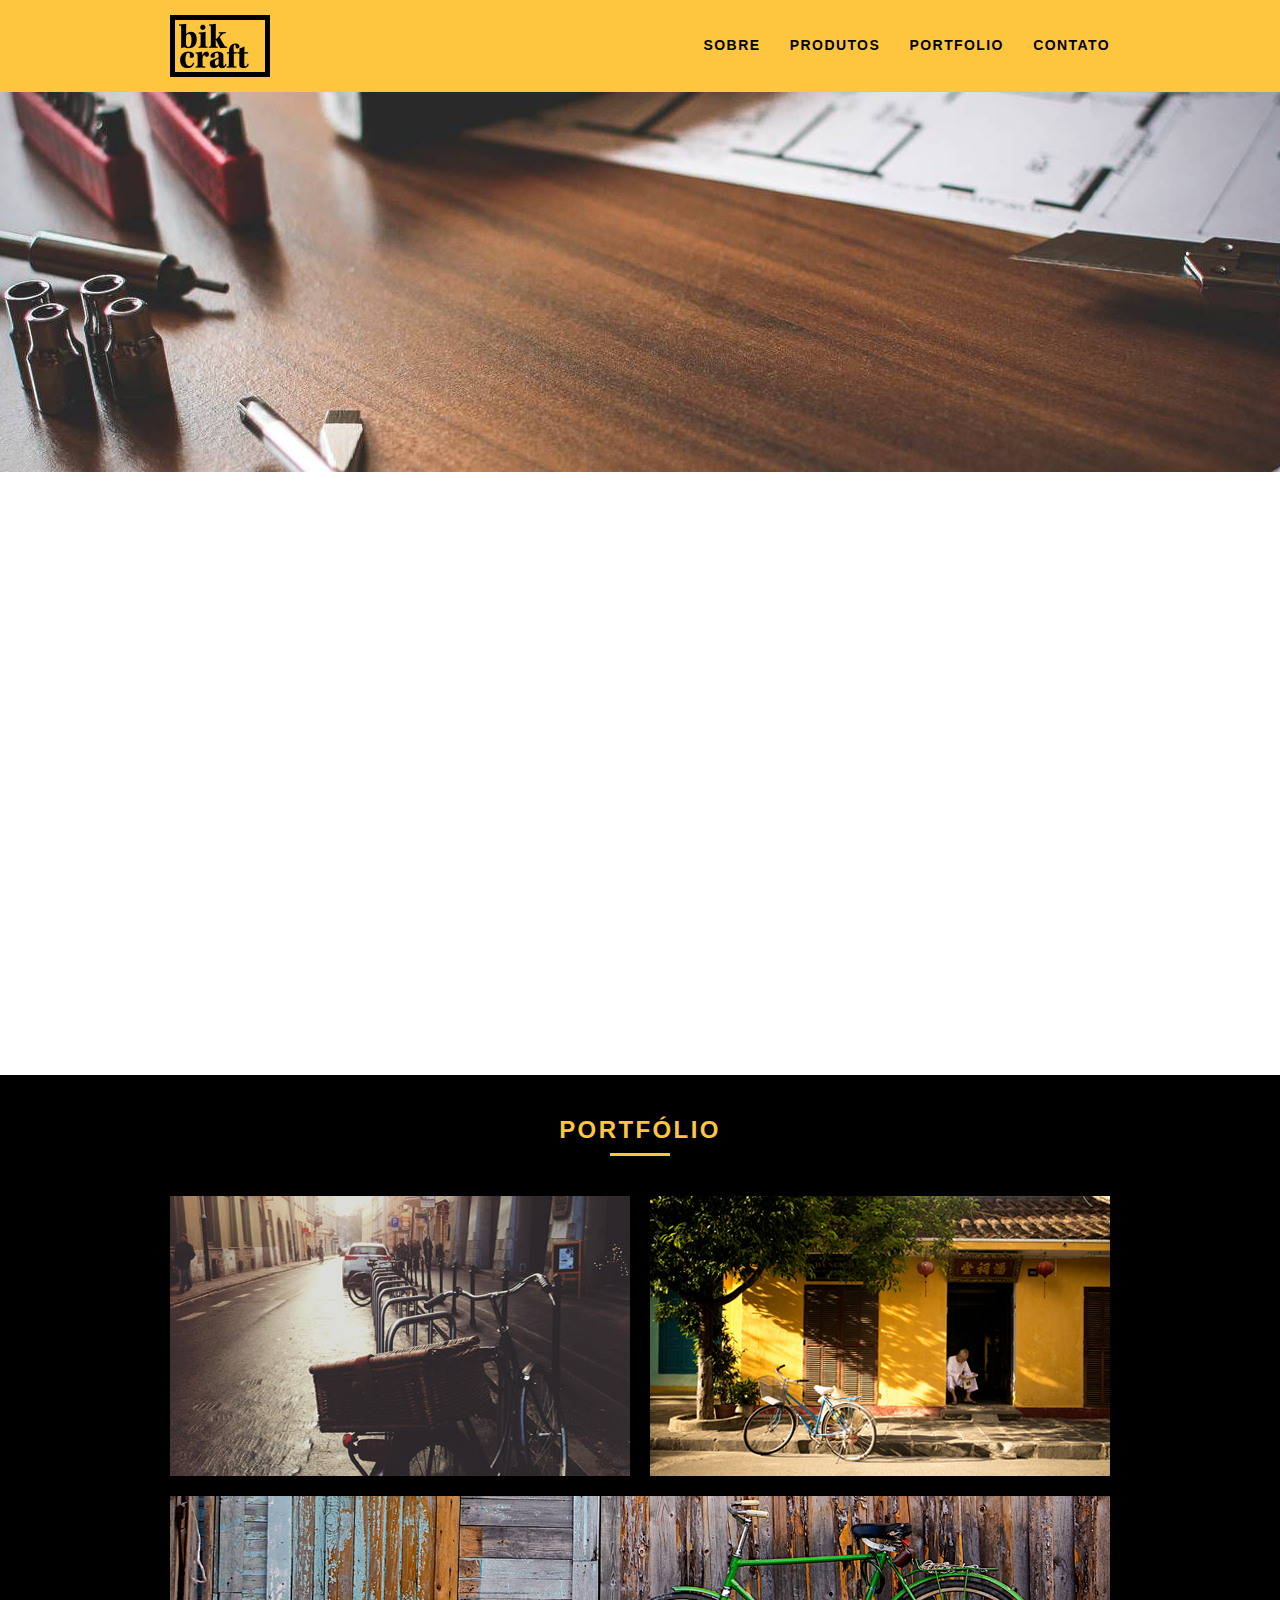
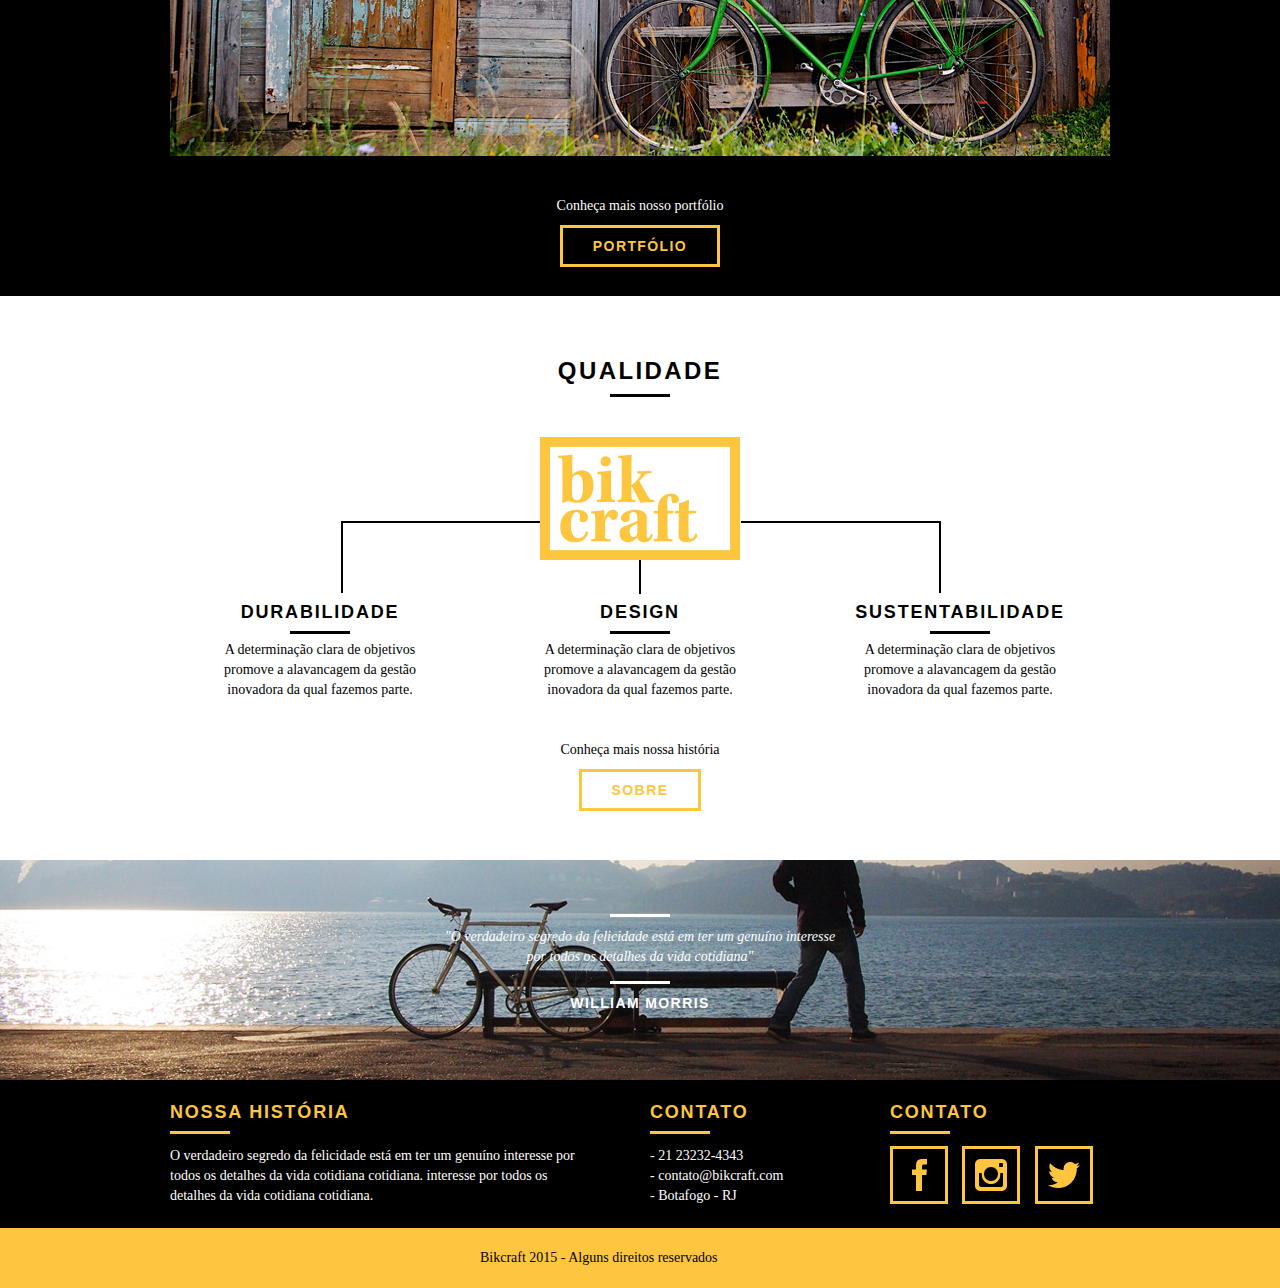
<file: index.html>
<!DOCTYPE html>
<html lang="pt-br">
	<head>
		<meta charset="utf-8">
		<title>Bikcraft - Bicicletas Personalizadas</title>

		<meta name="description" content="Compre a sua bicicleta personalizada na Bikcraft. Possuímos modelos Passeio, Retrô e Esporte.">

		<meta property="og:type" content="website">
		<meta property="og:title" content="Bikcraft - Bicicletas Personalizadas">
		<meta property="og:description" content="Compre a sua bicicleta personalizada na Bikcraft. Possuímos modelos Passeio, Retrô e Esporte.">
		<meta property="og:url" content="http://bikcraft.com/">
		<meta property="og:image" content="http://bikcraft.com/img/og-image.png">

		<meta name="viewport" content="width=device-width, initial-scale=1">

		<link rel="shortcut icon" href="favicon.ico">

		<link rel="stylesheet" href="css/style.css">
		<script src="js/libs/modernizr.custom.45655.js"></script>
	</head>

	<body>
		<header class="header">
			<div class="container">
				<a href="index.html" class="grid-4">
					<img src="img/bikcraft.png" alt="Bikcraft">
				</a>
				<nav class="grid-12 header_menu">
					<ul>
						<li><a href="sobre.html">Sobre</a></li>
						<li><a href="produtos.html">Produtos</a></li>
						<li><a href="portfolio.html">Portfolio</a></li>
						<li><a href="contato.html">Contato</a></li>
					</ul>
				</nav>
			</div>
		</header>

		<section class="introducao">
			<div class="container">
				<h1>Bicicletas feitas a mão</h1>
				<blockquote class="quote-externo">
					<p> "Não tenha nada em sua casa que você não considere útil ou acredita ser bonito" </p>
					<cite>WILLIAM MORRIS</cite>
				</blockquote>
				<a href="produtos.html" class="btn">Orçamento</a>
			</div>
			
		</section>

		<section class="produtos container animar">
			<h2 class="subtitulo">Produtos</h2>
			<ul class="produtos_lista">
				
				<li class="grid-1-3">
					<div class="produtos_icone">
						<img src="img/produtos/passeio.png" alt="Bikcraft Passeio">
					</div>

					<h3>Passeio</h3>
					<p>A determinação clara de objetivos promove a alavancagem da gestão.</p>
				</li>				

				<li class="grid-1-3">
					<div class="produtos_icone">
						<img src="img/produtos/esporte.png" alt="Bikcraft Esporte">
					</div>

					<h3>Esporte</h3>
					<p>A determinação clara de objetivos promove a alavancagem da gestão. </p>
				</li>				

				<li class="grid-1-3">
					<div class="produtos_icone">
						<img src="img/produtos/retro.png" alt="Bikcraft Retrô">
					</div>

					<h3>Retrô</h3>
					<p>A determinação clara de objetivos promove a alavancagem da gestão. </p>
				</li>

			</ul>

			<div class="call"> <!-- Call to action -->
				<p>Clique aqui e veja detalhes dos produtos</p>
				<a href="produtos.html" class="btn btn-preto">Produtos</a>
			</div>
		</section>
		<!-- Fecha Produtos -->

		<section class="portfolio">
			<div class="container">
				<h2 class="subtitulo"> Portfólio </h2>
				<div class="portfolio_lista">
					<div class="grid-8"><img src="img/portfolio/retro.jpg" alt="Bicicleta Retro"></div>
					<div class="grid-8"><img src="img/portfolio/passeio.jpg" alt="Bicicleta Passeio"></div>
					<div class="grid-16"><img src="img/portfolio/esporte.jpg" alt="Bicicleta esporte"></div>
				</div>
			</div>

			<div class="call">
				<p>Conheça mais nosso portfólio</p>
				<a href="portfolio.html" class="btn">Portfólio</a>
			</div>
		</section>

		<section class="qualidade container">
			<h2 class="subtitulo">Qualidade</h2>
			<img src="img/bikcraft-qualidade.png" alt="Bikcraft">
			<ul class="qualidade_lista">
				<li class="grid-1-3">
					<h3>Durabilidade</h3>
					<p>A determinação clara de objetivos promove a alavancagem da gestão inovadora da qual fazemos parte.</p>
				</li>				

				<li class="grid-1-3">
					<h3>Design</h3>
					<p>A determinação clara de objetivos promove a alavancagem da gestão inovadora da qual fazemos parte.</p>
				</li>				

				<li class="grid-1-3">
					<h3>Sustentabilidade</h3>
					<p>A determinação clara de objetivos promove a alavancagem da gestão inovadora da qual fazemos parte.</p>
				</li>
			</ul>

			<div class="call">
				<p>Conheça mais nossa história</p>
				<a href="sobre.html" class="btn btn-preto">Sobre</a>
			</div>

		</section>

		<div class="quebra">
			<blockquote class="quote-externo container">
				<p> "O verdadeiro segredo da felicidade está em ter um genuíno interesse por todos os detalhes da vida cotidiana" </p>
				<cite>WILLIAM MORRIS</cite>
			</blockquote>
		</div>

		<footer>
			<div class="footer"> <!-- Usado para o fundo preto -->
				<div class="container"> <!-- É para segurar os blocos do grid. -->

					<div class="grid-8 footer_historia">
						<h3>Nossa história</h3>
						<p>O verdadeiro segredo da felicidade está em ter um genuíno interesse por todos os detalhes da vida cotidiana cotidiana. interesse por todos os detalhes da vida cotidiana cotidiana.</p>
					</div>

					<div class="grid-4 footer_contato">
						<h3>Contato</h3>
						<ul>
							<li>- 21 23232-4343</li>
							<li>- contato@bikcraft.com</li>
							<li>- Botafogo - RJ</li>
						</ul>
					</div>

					<div class="grid-4 footer_redes">
						<h3>Contato</h3>
						<ul>
							<li><a href="http://www.facebook.com"><img src="img/redes-sociais/facebook.png" alt="Facebook"></a></li>
							<li><a href="http://www.instagram.com"><img src="img/redes-sociais/instagram.png" alt="Facebook"></a></li>
							<li><a href="http://www.twitter.com"><img src="img/redes-sociais/twitter.png" alt="Facebook"></a></li>
						</ul>
					</div>
				</div>
			</div>

			<div class="copy">
				<div class="container"> <!-- Usar o grid-16 pois a estrutura do footer possui 940 px no total, mais 10px na esquerda e 10px na direita. É necessário para que o p não fique grudado no container. *** -->
				<p class="grid-16"> Bikcraft 2015 - Alguns direitos reservados</p>
				</div>
			</div>
		</footer>

		<!-- JavaScript -->
		<script src="js/libs/jquery-1.11.2.min.js"></script>
		<script src="js/plugins.js"></script>
		<script src="js/main.js"></script>
		<!-- JavaScript -->

	</body>
</html>
</file>
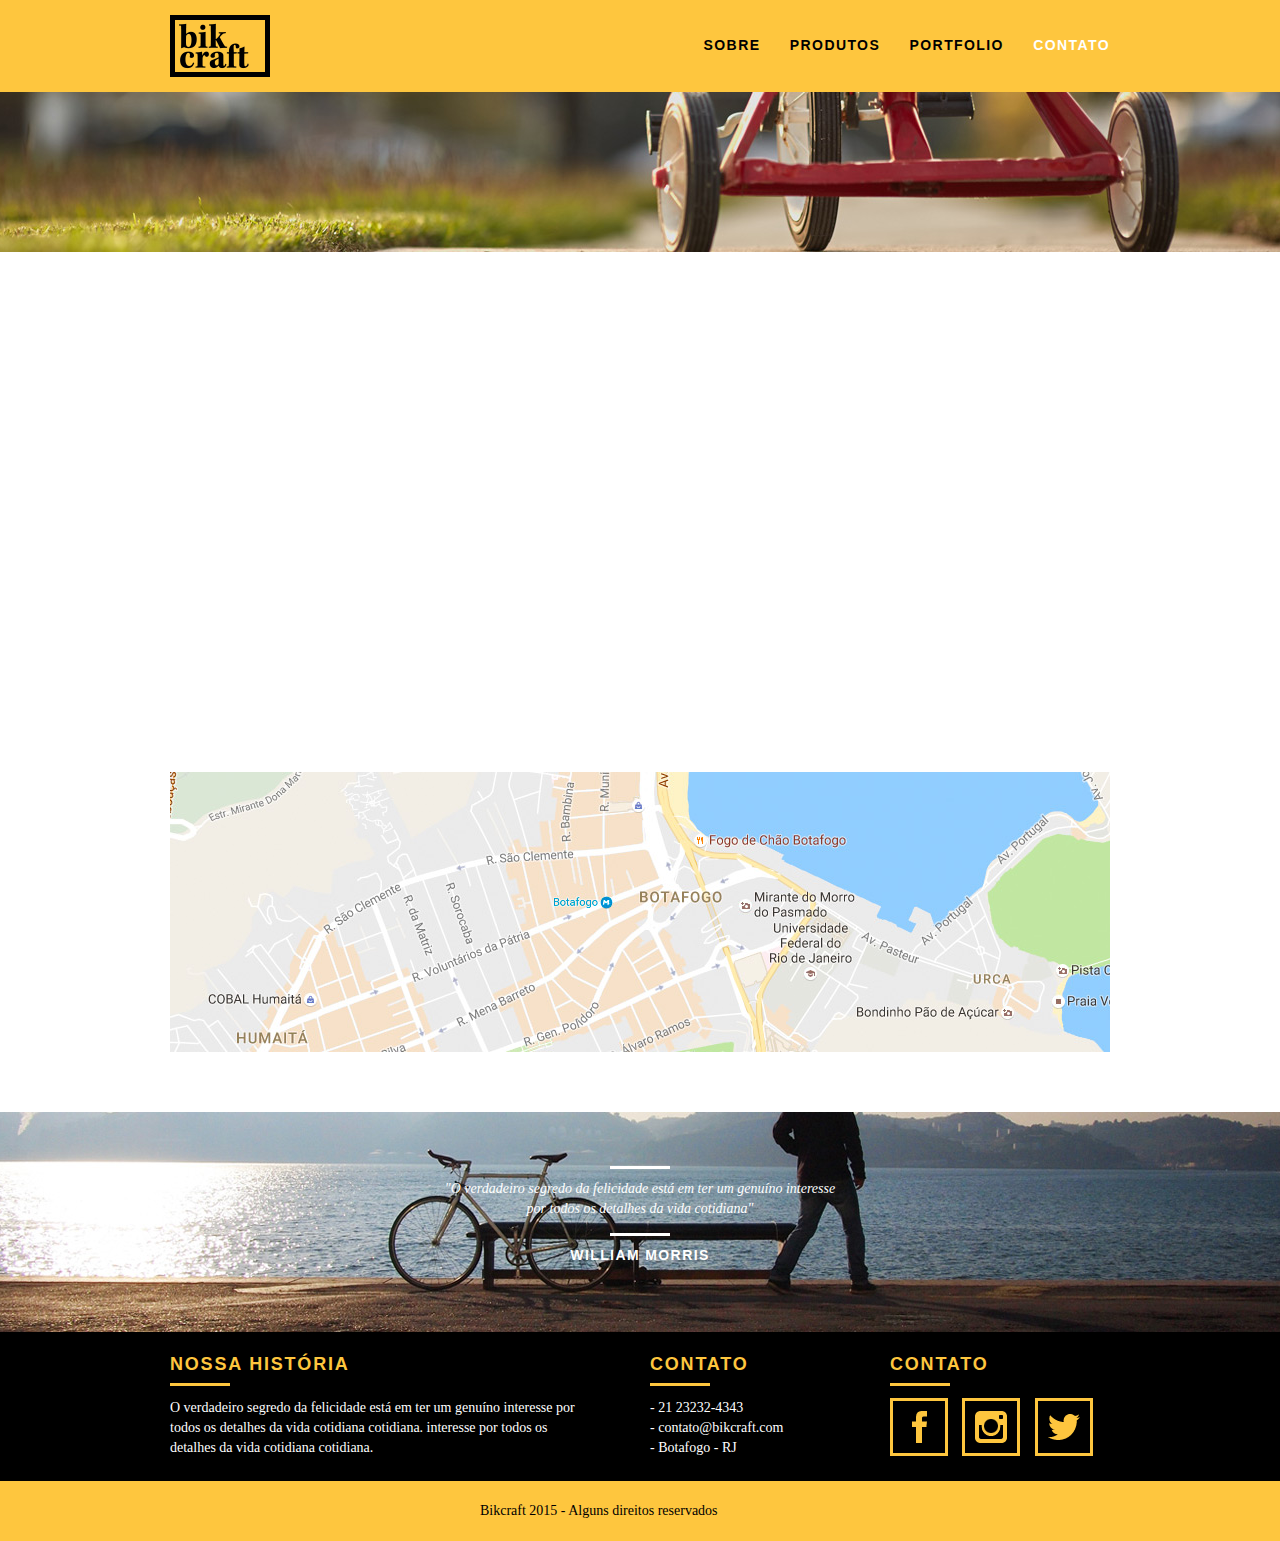
<file: contato.html>
<!DOCTYPE html>
<html lang="pt-br">
	<head>
		<meta charset="utf-8">
		<title> Bikcraft - Fale Conosco </title>

		<meta name="description" content="Compre a sua bicicleta personalizada na Bikcraft. Possuímos modelos Passeio, Retrô e Esporte.">

		<meta property="og:type" content="website">
		<meta property="og:title" content="Bikcraft - Fale Conosco">
		<meta property="og:description" content="Compre a sua bicicleta personalizada na Bikcraft. Possuímos modelos Passeio, Retrô e Esporte.">
		<meta property="og:url" content="http://bikcraft.com/contato.html">
		<meta property="og:image" content="http://bikcraft.com/img/og-image.png">

		<meta name="viewport" content="width=device-width, initial-scale=1">

		<link rel="shortcut icon" href="favicon.ico">	
		<link rel="stylesheet" href="css/style.css">

		<script src="js/libs/modernizr.custom.45655.js"></script>
	</head>

	<body>

		<header class="header">
			<div class="container">
				<a href="index.html" class="grid-4">
					<img src="img/bikcraft.png" alt="Bikcraft">
				</a>
				<nav class="grid-12 header_menu">
					<ul>
						<li><a href="sobre.html">Sobre</a></li>
						<li><a href="produtos.html">Produtos</a></li>
						<li><a href="portfolio.html">Portfolio</a></li>
						<li><a href="contato.html" class="menu_ativo">Contato</a></li>
					</ul>
				</nav>
			</div>
		</header>

		<section class="introducao-interna interna_contato">
			<div class="container">
				<h1>Contato</h1>
				<p>Tire suas dúvidas conosco</p>
			</div>
		</section>

		<section class="contato container animar-interno">
			<form action="enviar.php" method="post" name="form" class="formphp contato_form grid-8">
				<label for="nome">Nome</label>
				<input id="nome" name="nome" type="text">
				<label for="email">E-mail</label>
				<input id="email" name="email" type="text">
				<label for="telefone">Telefone</label>
				<input id="telefone" name="telefone" type="text">

				<label class="nao-aparece">Se você não é um robô, deixe em branco.</label>
				<input type="text" class="nao-aparece" name="leaveblank">
				<label class="nao-aparece">Se você não é um robô, não mude este campo.</label>
				<input type="text" class="nao-aparece" name="dontchange" value="http://" >

				<label for="mensagem">Mensagem</label>
				<textarea name="mensagem" id="mensagem"></textarea>

				<button id="enviar" name="enviar" type="submit" class="btn btn-preto">Enviar</button>
			</form>

			<div class="contato_dados grid-8">
				<h3>Dados</h3>
				<span>+55 21 93223 3232</span>
				<span>orcamento@bikcraft.com</span>
				<span>Rua Ali Perto - Rio de Janeiro, RJ</span>
				<span>Rio de Janeiro - RJ - Brasil</span>
				<h3>Redes Sociais</h3>
					<ul>
						<li><a href="http://www.facebook.com"><img src="img/redes-sociais/facebook.png" alt="Facebook"></a></li>
						<li><a href="http://www.instagram.com"><img src="img/redes-sociais/instagram.png" alt="Facebook"></a></li>
						<li><a href="http://www.twitter.com"><img src="img/redes-sociais/twitter.png" alt="Facebook"></a></li>
					</ul>
			</div>
		</section>

		<section class="container contato_mapa">
			<a href="http://google.com" target="_blank" class="grid-16"><img src="img/endereco-bikcraft.jpg" alt="Endereço da Bikcraft"></a>
		</section>

		<div class="quebra">
			<blockquote class="quote-externo container">
				<p> "O verdadeiro segredo da felicidade está em ter um genuíno interesse por todos os detalhes da vida cotidiana" </p>
				<cite>WILLIAM MORRIS</cite>
			</blockquote>
		</div>

		<footer>
			<div class="footer"> <!-- Usado para o fundo preto -->
				<div class="container"> <!-- É para segurar os blocos do grid. -->

					<div class="grid-8 footer_historia">
						<h3>Nossa história</h3>
						<p>O verdadeiro segredo da felicidade está em ter um genuíno interesse por todos os detalhes da vida cotidiana cotidiana. interesse por todos os detalhes da vida cotidiana cotidiana.</p>
					</div>

					<div class="grid-4 footer_contato">
						<h3>Contato</h3>
						<ul>
							<li>- 21 23232-4343</li>
							<li>- contato@bikcraft.com</li>
							<li>- Botafogo - RJ</li>
						</ul>
					</div>

					<div class="grid-4 footer_redes">
						<h3>Contato</h3>
						<ul>
							<li><a href="www.facebook.com"><img src="img/redes-sociais/facebook.png" alt="Facebook"></a></li>
							<li><a href="www.instagram.com"><img src="img/redes-sociais/instagram.png" alt="Instagram"></a></li>
							<li><a href="www.twitter.com"><img src="img/redes-sociais/twitter.png" alt="Twitter"></a></li>
						</ul>
					</div>
				</div>
			</div>

			<div class="copy">
				<div class="container"> <!-- Usar o grid-16 pois a estrutura do footer possui 940 px no total, mais 10px na esquerda e 10px na direita. É necessário para que o p não fique grudado no container. *** -->
				<p class="grid-16"> Bikcraft 2015 - Alguns direitos reservados</p>
				</div>
			</div>
		</footer>

		<!-- JavaScript -->
		<script src="js/libs/jquery-1.11.2.min.js"></script>
		<script src="js/plugins.js"></script>
		<script src="js/main.js"></script>
		<!-- JavaScript -->
		
	</body>
</html>
</file>
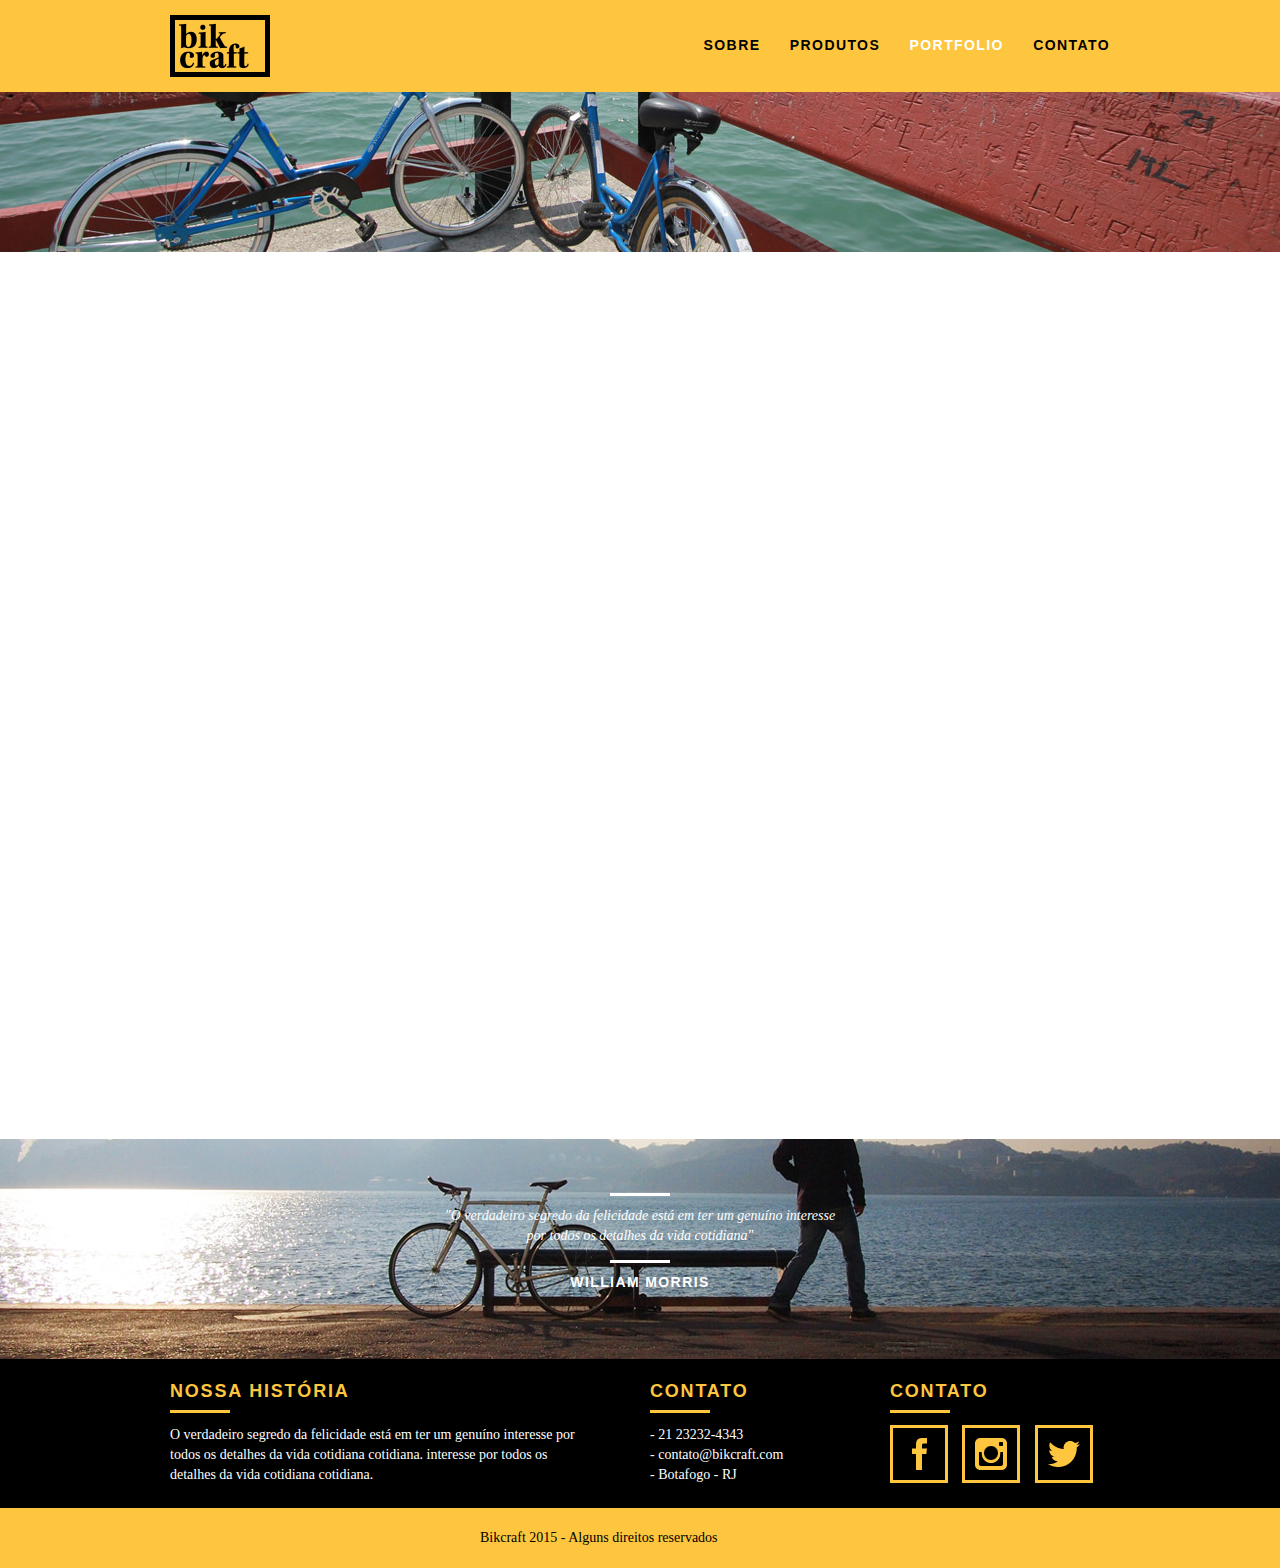
<file: portfolio.html>
<!DOCTYPE html>
<html lang="pt-br">
	<head>
		<meta charset="utf-8">
		<title> Bikcraft - Portfólio </title>

		<meta name="description" content="Compre a sua bicicleta personalizada na Bikcraft. Possuímos modelos Passeio, Retrô e Esporte.">

		<meta property="og:type" content="website">
		<meta property="og:title" content="Bikcraft - Portfólio">
		<meta property="og:description" content="Compre a sua bicicleta personalizada na Bikcraft. Possuímos modelos Passeio, Retrô e Esporte.">
		<meta property="og:url" content="http://bikcraft.com/portfolio.html">
		<meta property="og:image" content="http://bikcraft.com/img/og-image.png">

		<meta name="viweport" content="width=device-width, initial-scale=1">

		<link rel="shortcut icon" href="favicon.ico">
		<link rel="stylesheet" href="css/style.css">

		<script src="js/libs/modernizr.custom.45655.js"></script>
	</head>

	<body>

		<header class="header">
			<div class="container">
				<a href="index.html" class="grid-4">
					<img src="img/bikcraft.png" alt="Bikcraft">
				</a>
				<nav class="grid-12 header_menu">
					<ul>
						<li><a href="sobre.html">Sobre</a></li>
						<li><a href="produtos.html">Produtos</a></li>
						<li><a href="portfolio.html" class="menu_ativo">Portfolio</a></li>
						<li><a href="contato.html">Contato</a></li>
					</ul>
				</nav>
			</div>
		</header>

		<section class="introducao-interna interna_portfolio">
			<div class="container">
				<h1>Portfólio</h1>
				<p>Conheça os projetos que amamos desenvolver</p>
			</div>
		</section>

		<section class="container animar-interno">
			<ul class="rslides">
				<li>
					<blockquote class="quote_clientes">
						<p>“As experiências ferradas demonstram que a construção das estruturas é uma desgraça à capacidade de equalização das condições financeiras e administrativas exigidas.”</p>
						<cite>Barbara Moss</cite>
					</blockquote>
				</li>

				<li>
					<blockquote class="quote_clientes">
						<p>“As experiências acumuladas demonstram que a consolidação das estruturas desafia a capacidade de equalização das condições financeiras e administrativas exigidas.”</p>
						<cite>Bernardo José</cite>
					</blockquote>
				</li>

				<li>
					<blockquote class="quote_clientes">
						<p>“As experiências acumuladas mostra que a consolidação das estruturas desafia a falta de equalização das condições financeiras e destrutivas exigidas.”</p>
						<cite>Jhony Ratão</cite>
					</blockquote>
				</li>
			</ul>
		</section>

		<section class="portfolio animar-interno">
			<div class="container">
				<ul class="portfolio_lista rslides_portfolio">
					<li>
						<div class="grid-8"><img src="img/portfolio/retro.jpg" alt="Bicicleta Retro"></div>
						<div class="grid-8"><img src="img/portfolio/passeio.jpg" alt="Bicicleta Passeio"></div>
						<div class="grid-16"><img src="img/portfolio/esporte.jpg" alt="Bicicleta esporte"></div>
					</li>

					<li>
						<div class="grid-8"><img src="img/portfolio/passeio.jpg" alt="Bicicleta Passeio"></div>
						<div class="grid-8"><img src="img/portfolio/retro.jpg" alt="Bicicleta Retro"></div>
						<div class="grid-16"><img src="img/portfolio/esporte.jpg" alt="Bicicleta esporte"></div>
					</li>
				</ul>
			</div>
		</section>

		<div class="quebra">
			<blockquote class="quote-externo container">
				<p> "O verdadeiro segredo da felicidade está em ter um genuíno interesse por todos os detalhes da vida cotidiana" </p>
				<cite>WILLIAM MORRIS</cite>
			</blockquote>
		</div>

		<footer>
			<div class="footer"> <!-- Usado para o fundo preto -->
				<div class="container"> <!-- É para segurar os blocos do grid. -->

					<div class="grid-8 footer_historia">
						<h3>Nossa história</h3>
						<p>O verdadeiro segredo da felicidade está em ter um genuíno interesse por todos os detalhes da vida cotidiana cotidiana. interesse por todos os detalhes da vida cotidiana cotidiana.</p>
					</div>

					<div class="grid-4 footer_contato">
						<h3>Contato</h3>
						<ul>
							<li>- 21 23232-4343</li>
							<li>- contato@bikcraft.com</li>
							<li>- Botafogo - RJ</li>
						</ul>
					</div>

					<div class="grid-4 footer_redes">
						<h3>Contato</h3>
						<ul>
							<li><a href="http://www.facebook.com"><img src="img/redes-sociais/facebook.png" alt="Facebook"></a></li>
							<li><a href="http://www.instagram.com"><img src="img/redes-sociais/instagram.png" alt="Facebook"></a></li>
							<li><a href="http://www.twitter.com"><img src="img/redes-sociais/twitter.png" alt="Facebook"></a></li>
						</ul>
					</div>
				</div>
			</div>

			<div class="copy">
				<div class="container"> <!-- Usar o grid-16 pois a estrutura do footer possui 940 px no total, mais 10px na esquerda e 10px na direita. É necessário para que o p não fique grudado no container. *** -->
				<p class="grid-16"> Bikcraft 2015 - Alguns direitos reservados</p>
				</div>
			</div>
		</footer>

		<!-- JavaScript -->
		<script src="js/libs/jquery-1.11.2.min.js"></script>
		<script src="js/plugins.js"></script>
		<script src="js/main.js"></script>
		<script>
		  $(function() {
		    $(".rslides").responsiveSlides();
		  });
		</script>
		<!-- JavaScript -->

	</body>
</html>
</file>
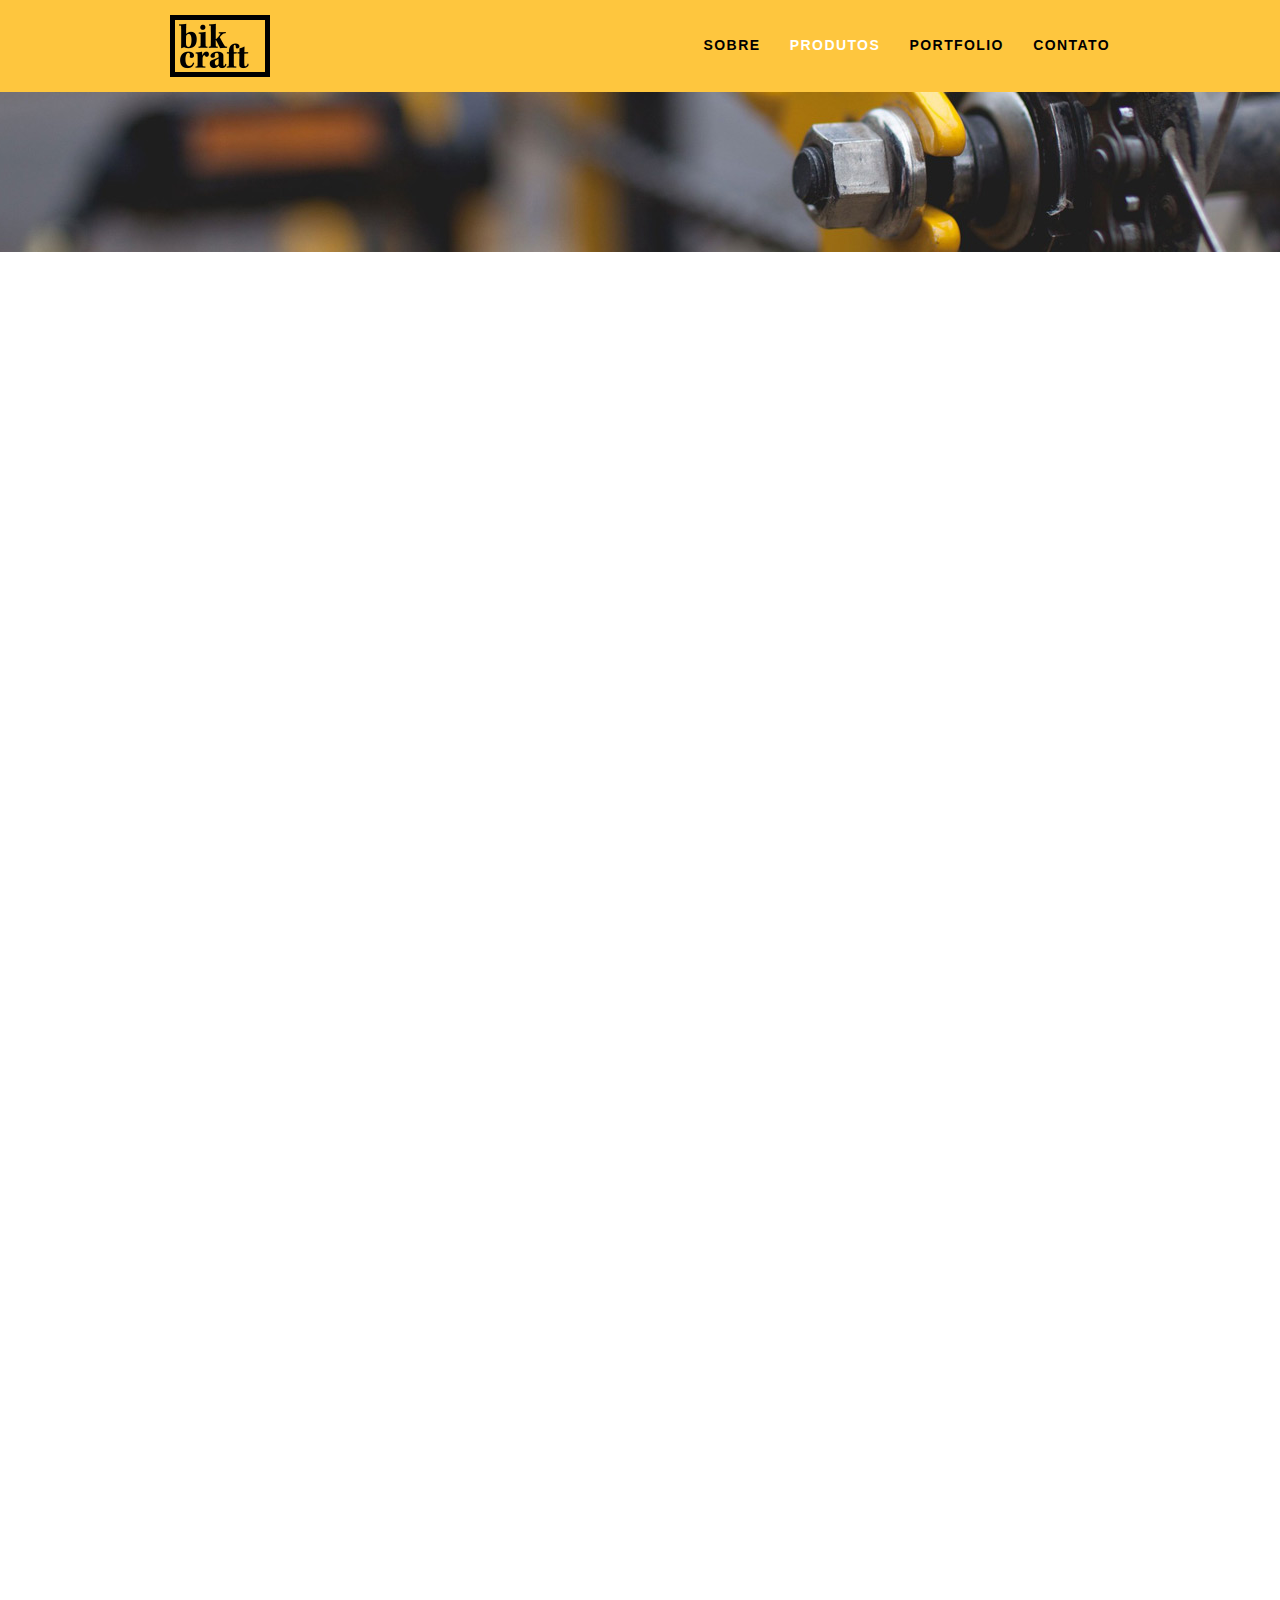
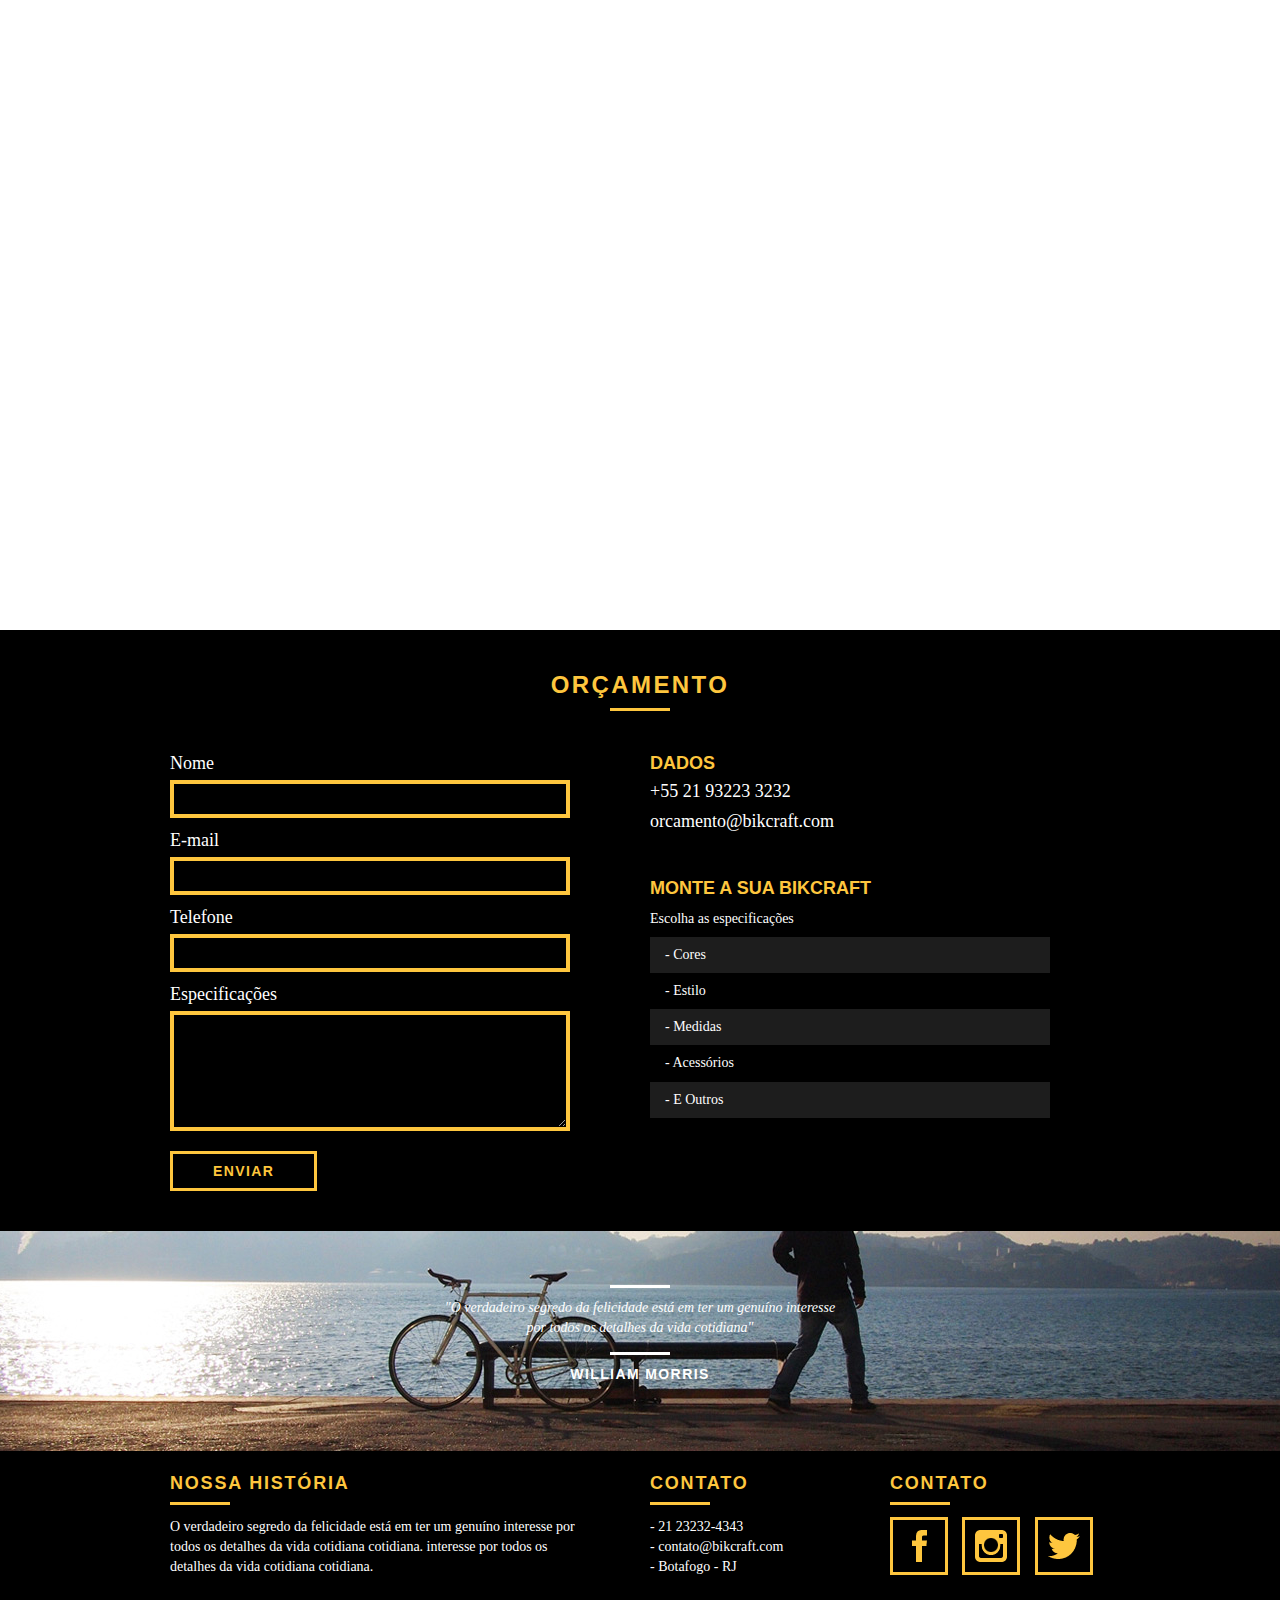
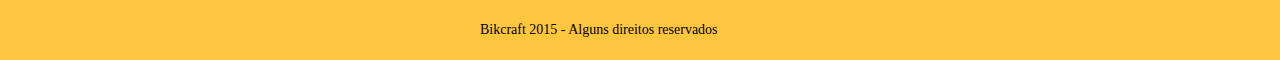
<file: produtos.html>
<!DOCTYPE html>
<html lang="pt-br">
	<head>
		<meta charset="utf-8">
		<title> Bikcraft - Produtos </title>

		<meta name="description" content="Compre a sua bicicleta personalizada na Bikcraft. Possuímos modelos Passeio, Retrô e Esporte.">

		<meta property="og:type" content="website">
		<meta property="og:title" content="Bikcraft - Produtos">
		<meta property="og:description" content="Compre a sua bicicleta personalizada na Bikcraft. Possuímos modelos Passeio, Retrô e Esporte.">
		<meta property="og:url" content="http://bikcraft.com/produtos.html">
		<meta property="og:image" content="http://bikcraft.com/img/og-image.png">

		<meta name="viweport" content="width=device-width, initial-scale=1">

		<link rel="shortcut icon" href="favicon.ico">	
		<link rel="stylesheet" href="css/style.css">

		<script src="js/libs/modernizr.custom.45655.js"></script>
	</head>

	<body>

		<header class="header">
			<div class="container">
				<a href="index.html" class="grid-4">
					<img src="img/bikcraft.png" alt="Bikcraft">
				</a>
				<nav class="grid-12 header_menu">
					<ul>
						<li><a href="sobre.html">Sobre</a></li>
						<li><a href="produtos.html" class="menu_ativo">Produtos</a></li>
						<li><a href="portfolio.html">Portfolio</a></li>
						<li><a href="contato.html">Contato</a></li>
					</ul>
				</nav>
			</div>
		</header>

		<section class="introducao-interna interna_produtos">
			<div class="container">
				<h1>Produtos</h1>
				<p>Conheça todos os nossos produtos</p>
			</div>
		</section>

		<section class="container produto_item animar-interno">
			<div class="grid-11">
				<img src="img/produtos/bikcraft-passeio-1.jpg" alt="Bikcraft Passeio">
				<h2>Passeio</h2>
			</div>

			<div class="grid-5 produto_icone"><img src="img/produtos/passeio.png" alt="Ícone Passeio"></div>

			<div class="grid-8"><img src="img/produtos/bikcraft-passeio-2.jpg" alt="Bikcraft Passeio"></div>

			<div class="grid-8 produto_info">
			<p>Assim mesmo, a revolução dos costumes acarreta um processo de reformulação e modernização dos modos de operação convencionais.</p>
			<ul>
				<li>Conforto</li>
				<li>Velocidade</li>
				<li>Design</li>
				<li>Versatilidade</li>
			</ul>
			</div>
		</section>

		<section class="container produto_item animar-interno">
			<div class="grid-11">
				<img src="img/produtos/bikcraft-esporte-1.jpg" alt="Bikcraft Esporte">
				<h2>Esporte</h2>
		</div>

			<div class="grid-5 produto_icone"><img src="img/produtos/esporte.png" alt="Ícone Esporte"></div>

			<div class="grid-8"><img src="img/produtos/bikcraft-esporte-2.jpg" alt="Bikcraft Esporte"></div>

			<div class="grid-8 produto_info">
			<p>Assim mesmo, a revolução dos costumes acarreta um processo de reformulação e modernização dos modos de operação convencionais.</p>
			<ul>
				<li>Conforto</li>
				<li>Velocidade</li>
				<li>Design</li>
				<li>Versatilidade</li>
			</ul>
			</div>
		</section>		

		<section class="container produto_item animar-interno">
			<div class="grid-11">
				<img src="img/produtos/bikcraft-retro-1.jpg" alt="Bikcraft Retro">
				<h2>Retrô</h2>
		</div>

			<div class="grid-5 produto_icone"><img src="img/produtos/retro.png" alt="Ícone Retro"></div>

			<div class="grid-8"><img src="img/produtos/bikcraft-retro-2.jpg" alt="Bikcraft Retro"></div>

			<div class="grid-8 produto_info">
			<p>Assim mesmo, a revolução dos costumes acarreta um processo de reformulação e modernização dos modos de operação convencionais.</p>
			<ul>
				<li>Conforto</li>
				<li>Velocidade</li>
				<li>Design</li>
				<li>Versatilidade</li>
			</ul>
			</div>
		</section>

		<section class="orcamento">
			<div class="container">
				<h2 class="subtitulo">Orçamento</h2>
				<form action="enviar.php" method="post" name="form" class="formphp form grid-8">
					<label for="nome">Nome</label>
					<input id="nome" name="nome" type="text">
					<label for="email">E-mail</label>
					<input id="email" name="email" type="text">
					<label for="telefone">Telefone</label>
					<input id="telefone" name="telefone" type="text">

					<label class="nao-aparece">Se você não é um robô, deixe em branco.</label>
					<input type="text" class="nao-aparece" name="leaveblank">
					<label class="nao-aparece">Se você não é um robô, não mude este campo.</label>
					<input type="text" class="nao-aparece" name="dontchange" value="http://" >

					<label for="mensagem">Especificações</label>
					<textarea name="mensagem" id="mensagem"></textarea>

					<button id="enviar" name="enviar" type="submit" class="btn">Enviar</button>
				</form>

				<div class="orcamento_dados grid-8">
					<h3>Dados</h3>
					<span>+55 21 93223 3232</span>
					<span>orcamento@bikcraft.com</span>
					<h3>Monte a sua bikcraft</h3>
					<p>Escolha as especificações</p>
					<ul>
						<li> - Cores </li>
						<li> - Estilo </li>
						<li> - Medidas </li>
						<li> - Acessórios </li>
						<li> - E Outros </li>
					</ul>
				</div>
			</div>
		</section>

		<div class="quebra">
			<blockquote class="quote-externo container">
				<p> "O verdadeiro segredo da felicidade está em ter um genuíno interesse por todos os detalhes da vida cotidiana" </p>
				<cite>WILLIAM MORRIS</cite>
			</blockquote>
		</div>

		<footer>
			<div class="footer"> <!-- Usado para o fundo preto -->
				<div class="container"> <!-- É para segurar os blocos do grid. -->

					<div class="grid-8 footer_historia">
						<h3>Nossa história</h3>
						<p>O verdadeiro segredo da felicidade está em ter um genuíno interesse por todos os detalhes da vida cotidiana cotidiana. interesse por todos os detalhes da vida cotidiana cotidiana.</p>
					</div>

					<div class="grid-4 footer_contato">
						<h3>Contato</h3>
						<ul>
							<li>- 21 23232-4343</li>
							<li>- contato@bikcraft.com</li>
							<li>- Botafogo - RJ</li>
						</ul>
					</div>

					<div class="grid-4 footer_redes">
						<h3>Contato</h3>
						<ul>
							<li><a href="http://www.facebook.com"><img src="img/redes-sociais/facebook.png" alt="Facebook"></a></li>
							<li><a href="http://www.instagram.com"><img src="img/redes-sociais/instagram.png" alt="Facebook"></a></li>
							<li><a href="http://www.twitter.com"><img src="img/redes-sociais/twitter.png" alt="Facebook"></a></li>
						</ul>
					</div>
				</div>
			</div>

			<div class="copy">
				<div class="container"> <!-- Usar o grid-16 pois a estrutura do footer possui 940 px no total, mais 10px na esquerda e 10px na direita. É necessário para que o p não fique grudado no container. *** -->
				<p class="grid-16"> Bikcraft 2015 - Alguns direitos reservados</p>
				</div>
			</div>
		</footer>

		<!-- JavaScript -->
		<script src="js/libs/jquery-1.11.2.min.js"></script>
		<script src="js/plugins.js"></script>
		<script src="js/main.js"></script>
		<!-- JavaScript -->
		
	</body>
</html>
</file>
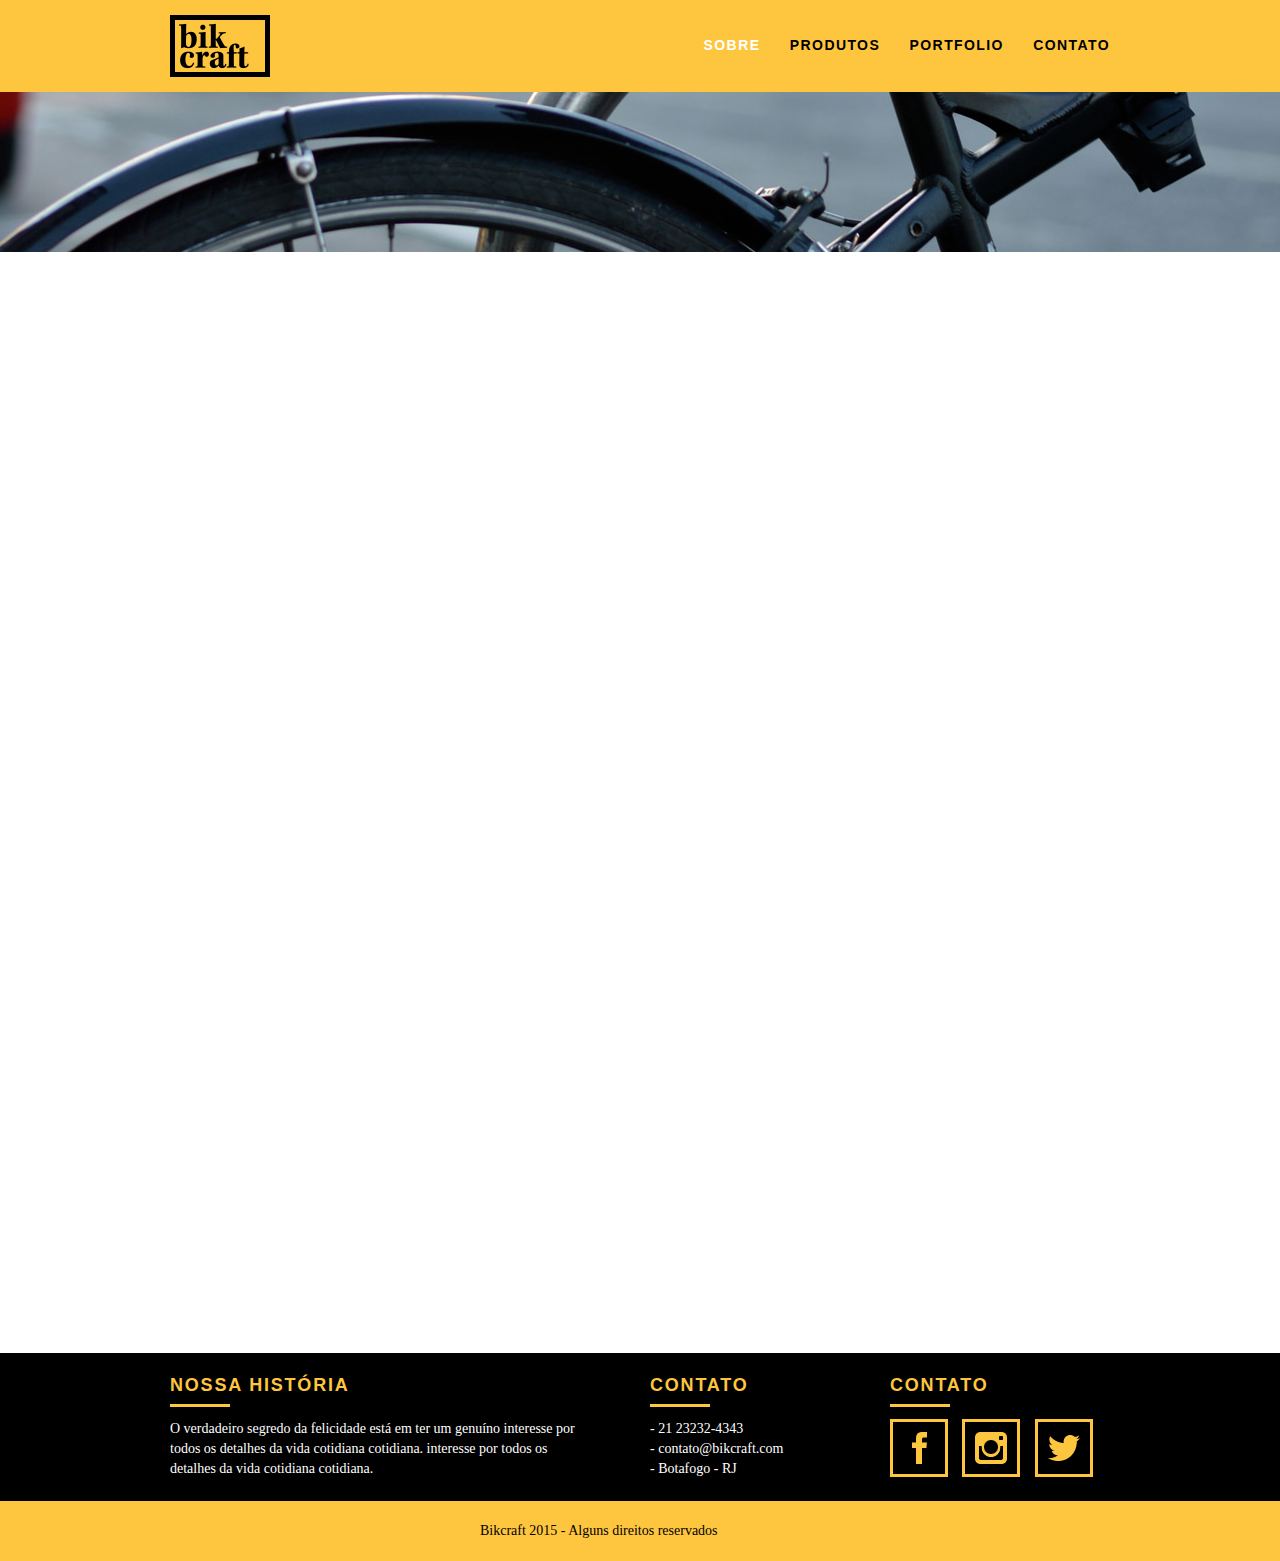
<file: sobre.html>
<!DOCTYPE html>
<html lang="pt-br">
	<head>
		<meta charset="utf-8">
		<title> Bikcraft - Nossa História </title>

		<meta name="description" content="Compre a sua bicicleta personalizada na Bikcraft. Possuímos modelos Passeio, Retrô e Esporte.">

		<meta property="og:type" content="website">
		<meta property="og:title" content="Bikcraft - Nossa História">
		<meta property="og:description" content="Compre a sua bicicleta personalizada na Bikcraft. Possuímos modelos Passeio, Retrô e Esporte.">
		<meta property="og:url" content="http://bikcraft.com/sobre.html">
		<meta property="og:image" content="http://bikcraft.com/img/og-image.png">

		<meta name="viweport" content="width=device-width, initial-scale=1">

		<link rel="shortcut icon" href="favicon.ico">
		
		<link rel="stylesheet" href="css/style.css">
		<script src="js/libs/modernizr.custom.45655.js"></script>
	</head>

	<body>

		<header class="header">
			<div class="container">
				<a href="index.html" class="grid-4">
					<img src="img/bikcraft.png" alt="Bikcraft">
				</a>
				<nav class="grid-12 header_menu">
					<ul>
						<li><a href="sobre.html" class="menu_ativo">Sobre</a></li>
						<li><a href="produtos.html">Produtos</a></li>
						<li><a href="portfolio.html">Portfolio</a></li>
						<li><a href="contato.html">Contato</a></li>
					</ul>
				</nav>
			</div>
		</header>

		<section class="introducao-interna interna_sobre">
			<div class="container">
				<h1>Sobre</h1>
				<p>Conheça mais sobre a bikcraft</p>
			</div>
		</section>

		<section class="missao_sobre container animar-interno">
			<div class="grid-10">
				<h2 class="subtitulo-interno">História, Missão e Visão</h2>
				<p>No mundo atual, a contínua expansão de nossa atividade cumpre um papel essencial na formulação da gestão inovadora da qual fazemos parte da qual fazemos parte.</p>
				<p>No mundo atual, a contínua expansão de nossa atividade cumpre um papel essencial na formulação da gestão inovadora da qual fazemos parte da qual fazemos parte.</p>
			</div>
			<div class="grid-6">
				<h2 class="subtitulo-interno">Valores</h2>
				<ul>
					<li>- Qualidade no processo com </li>
					<li>- Foco no cliente sem perder a </li>
					<li>- Diversão, preservando a</li>
					<li>- Natureza com sustentabilidade.</li>
				</ul>
			</div>

			<div class="grid-16 foto-equipe animar-interno">
				<img src="img/equipe-bikcraft.jpg" alt="Equipe Bikcraft">
			</div>
		</section>

		<section class="qualidade container animar-interno">

			<h2 class="subtitulo">Qualidade</h2>
			<img src="img/bikcraft-qualidade.png" alt="Bikcraft">
			<ul class="qualidade_lista">
				<li class="grid-1-3">
					<h3>Durabilidade</h3>
					<p>A determinação clara de objetivos promove a alavancagem da gestão inovadora da qual fazemos parte.</p>
				</li>				

				<li class="grid-1-3">
					<h3>Design</h3>
					<p>A determinação clara de objetivos promove a alavancagem da gestão inovadora da qual fazemos parte.</p>
				</li>				

				<li class="grid-1-3">
					<h3>Sustentabilidade</h3>
					<p>A determinação clara de objetivos promove a alavancagem da gestão inovadora da qual fazemos parte.</p>
				</li>
			</ul>

		</section>

		<footer>
			<div class="footer"> <!-- Usado para o fundo preto -->
				<div class="container"> <!-- É para segurar os blocos do grid. -->

					<div class="grid-8 footer_historia">
						<h3>Nossa história</h3>
						<p>O verdadeiro segredo da felicidade está em ter um genuíno interesse por todos os detalhes da vida cotidiana cotidiana. interesse por todos os detalhes da vida cotidiana cotidiana.</p>
					</div>

					<div class="grid-4 footer_contato">
						<h3>Contato</h3>
						<ul>
							<li>- 21 23232-4343</li>
							<li>- contato@bikcraft.com</li>
							<li>- Botafogo - RJ</li>
						</ul>
					</div>

					<div class="grid-4 footer_redes">
						<h3>Contato</h3>
						<ul>
							<li><a href="http://www.facebook.com"><img src="img/redes-sociais/facebook.png" alt="Facebook"></a></li>
							<li><a href="http://www.instagram.com"><img src="img/redes-sociais/instagram.png" alt="Facebook"></a></li>
							<li><a href="http://www.twitter.com"><img src="img/redes-sociais/twitter.png" alt="Facebook"></a></li>
						</ul>
					</div>
				</div>
			</div>

			<div class="copy">
				<div class="container"> <!-- Usar o grid-16 pois a estrutura do footer possui 940 px no total, mais 10px na esquerda e 10px na direita. É necessário para que o p não fique grudado no container. *** -->
				<p class="grid-16"> Bikcraft 2015 - Alguns direitos reservados</p>
				</div>
			</div>
		</footer>

		<!-- JavaScript -->
		<script src="js/libs/jquery-1.11.2.min.js"></script>
		<script src="js/plugins.js"></script>
		<script src="js/main.js"></script>
		<!-- JavaScript -->
		
	</body>
</html>
</file>
<file: css/style.css>
html{font-family:sans-serif;line-height:1.15;-ms-text-size-adjust:100%;-webkit-text-size-adjust:100%}body{margin:0}article,aside,footer,header,nav,section{display:block}h1{font-size:2em;margin:.67em 0}figcaption,figure,main{display:block}figure{margin:1em 40px}hr{box-sizing:content-box;height:0;overflow:visible}pre{font-family:monospace,monospace;font-size:1em}a{background-color:transparent;-webkit-text-decoration-skip:objects}a:active,a:hover{outline-width:0}abbr[title]{border-bottom:none;text-decoration:underline;text-decoration:underline dotted}b,strong{font-weight:inherit;font-weight:bolder}code,kbd,samp{font-family:monospace,monospace;font-size:1em}dfn{font-style:italic}mark{background-color:#ff0;color:#000}small{font-size:80%}sub,sup{font-size:75%;line-height:0;position:relative;vertical-align:baseline}sub{bottom:-.25em}sup{top:-.5em}audio,video{display:inline-block}audio:not([controls]){display:none;height:0}img{border-style:none}svg:not(:root){overflow:hidden}button,input,optgroup,select,textarea{font-family:sans-serif;font-size:100%;line-height:1.15;margin:0}button,input{overflow:visible}button,select{text-transform:none}button,html [type="button"],
[type="reset"],[type="submit"]{-webkit-appearance:button}button::-moz-focus-inner,[type="button"]::-moz-focus-inner,[type="reset"]::-moz-focus-inner,[type="submit"]::-moz-focus-inner{border-style:none;padding:0}button:-moz-focusring,[type="button"]:-moz-focusring,[type="reset"]:-moz-focusring,[type="submit"]:-moz-focusring{outline:1px dotted ButtonText}fieldset{border:1px solid silver;margin:0 2px;padding:.35em .625em .75em}legend{box-sizing:border-box;color:inherit;display:table;max-width:100%;padding:0;white-space:normal}progress{display:inline-block;vertical-align:baseline}textarea{overflow:auto}[type="checkbox"],[type="radio"]{box-sizing:border-box;padding:0}[type="number"]::-webkit-inner-spin-button,[type="number"]::-webkit-outer-spin-button{height:auto}[type="search"]{-webkit-appearance:textfield;outline-offset:-2px}[type="search"]::-webkit-search-cancel-button,[type="search"]::-webkit-search-decoration{-webkit-appearance:none}::-webkit-file-upload-button{-webkit-appearance:button;font:inherit}details,
menu{display:block}summary{display:list-item}canvas{display:inline-block}template{display:none}[hidden]{display:none}a{text-decoration:none}ol,ul{list-style:none}html,body,div,span,iframe,h1,h2,h3,h4,h5,h6,p,blockquote,a,em,img,dl,dt,dd,ol,ul,li,fieldset,form,label,legend,article,footer,header,nav,section,main{margin:0;padding:0;border:0;vertical-align:baseline}h1,h2,h3,h4,h5,h6,p,a,ul{font-size:1em;font-weight:400}*,:before,:after{-webkit-box-sizing:border-box;-moz-box-sizing:border-box;box-sizing:border-box}.container{width:960px;margin:0 auto;padding:0;position:relative}.container:after,.container:before{content:" ";display:table}.container:after{clear:both}.grid-1,.grid-2,.grid-3,.grid-4,.grid-5,.grid-6,.grid-7,.grid-8,.grid-9,.grid-10,.grid-11,.grid-12,.grid-13,.grid-14,.grid-15,.grid-16,.grid-1-3{float:left;margin-left:10px;margin-right:10px}.grid-1{width:40px}.grid-2{width:100px}.grid-3{width:160px}.grid-4{width:220px}.grid-5{width:280px}.grid-6{width:340px}.grid-7{width:400px}.grid-8{width:460px}.grid-9{width:520px}.grid-10{width:580px}.grid-11{width:640px}.grid-12{width:700px}.grid-13{width:760px}.grid-14{width:820px}.grid-15{width:880px}.grid-16{width:940px}.grid-1-3{width:300px}@media only screen and (min-width: 768px) and (max-width: 959px){.container{width:768px}.grid-1{width:28px}.grid-2{width:76px}.grid-3{width:124px}.grid-4{width:172px}.grid-5{width:220px}.grid-6{width:268px}.grid-7{width:316px}.grid-8{width:364px}.grid-9{width:412px}.grid-10{width:460px}.grid-11{width:508px}.grid-12{width:556px}.grid-13{width:604px}.grid-14{width:652px}.grid-15{width:700px}.grid-16{width:748px}.grid-1-3{width:236px}}@media only screen and (max-width: 767px){.container{width:300px}.grid-1,.grid-2,.grid-3,.grid-4,.grid-5,.grid-6,.grid-7,.grid-8,.grid-9,.grid-10,.grid-11,.grid-12,.grid-13,.grid-14,.grid-15,.grid-16,.grid-1-3{width:300px;margin:0 0 20px;float:none}}body{font-family:Arial,Helvetica,sans-serif}p{font-family:Georgia,"Times New Roman",sans-serif;font-size:14px;line-height:20px}img{display:block;max-width:100%}.formphp label.nao-aparece,.formphp input.nao-aparece{display:none!important}#form-erro span,#form-send span{font-size:18px;line-height:25px;margin-bottom:10px;display:block}#form-send{color:#31aa39}#form-erro{color:#f64540}.btn{border:3px solid #fec63e;padding:10px 30px;color:#fec63c;font-size:14px;line-height:20px;text-transform:uppercase;letter-spacing:.1em;font-weight:700;transition:all .5s ease}.btn:hover{color:#fff;border-color:#fff}.btn.btn-preto:hover{color:#000;border-color:#000}.subtitulo{font-weight:700;font-size:24px;line-height:30px;letter-spacing:.1em;color:#000;text-transform:uppercase;text-align:center;margin-bottom:40px}.subtitulo:after{content:"";display:block;width:60px;height:3px;background:#000;margin:8px auto}.subtitulo-interno{font-weight:700;font-size:24px;line-height:30px;letter-spacing:.1em;color:#000;text-transform:uppercase;margin-bottom:10px}.subtitulo-interno:after{content:"";display:block;width:60px;height:3px;background:#000;margin:8px 0}.header{position:fixed;top:0;width:100%;background:#fec63e;padding:15px 0;z-index:10}.header_menu{text-align:right}.header_menu ul li{display:inline-block;margin-left:25px;margin-top:20px}.header_menu ul li a{color:#000;font-weight:700;text-transform:uppercase;letter-spacing:.1em;font-size:14px;line-height:20px;padding:10px 0;transition:all .5s ease}.header_menu ul li a:hover{color:#FFF}.header_menu ul li a.menu_ativo{color:#fff}.introducao{width:100%;height:380px;background:url(../img/bg.jpg) no-repeat center;background-size:cover;margin-top:92px;text-align:center;padding-top:80px}.introducao h1{font-size:48px;color:#FFF;font-weight:700;text-transform:uppercase}.quote-externo{max-width:320px;margin:0 auto;margin-bottom:40px;color:#fff}.quote-externo p{font-style:italic}.quote-externo p:before,.quote-externo p:after{content:"";display:block;width:60px;height:3px;background:#FFF;margin:14px auto 10px}.quote-externo cite{font-style:normal;font-weight:700;font-size:14px;letter-spacing:.1em}.introducao-interna{width:100%;margin-top:92px;height:160px;text-align:center;color:#fff;padding-top:30px}.introducao-interna h1{font-size:36px;color:#FFF;font-weight:700;text-transform:uppercase}.introducao-interna h1:after{content:"";display:block;width:60px;height:3px;background:#FFF;margin:6px auto 10px}.produtos{padding:60px 0}.produtos_lista li{background:#fec63e;text-align:center}.produtos_lista li img{margin:0 auto}.produtos_lista li h3{font-weight:700;font-size:18px;line-height:25px;text-transform:uppercase;letter-spacing:.1em;margin-top:20px}.produtos_lista li h3:after{content:"";display:block;width:60px;height:3px;background:#000;margin:2px auto}.produtos_lista li p{padding:10px 20px 20px}.produtos_icone{background:#000;padding:20px}.call{text-align:center;padding-top:40px;clear:both}.call p{margin-bottom:20px}.portfolio{width:100%;background:#000;padding:40px 0}.portfolio .subtitulo{color:#fec63e}.portfolio .subtitulo:after{background:#fec63e}.portfolio_lista div:last-of-type{margin-top:20px}.portfolio .call p{color:#fff}.qualidade{padding:60px 0}.qualidade:after{content:"";width:634px;height:83px;display:block;background:url(../img/linhas.png) no-repeat center;position:absolute;top:220px;right:162px;z-index:-1}.qualidade img{margin:0 auto}.qualidade_lista{padding-top:20px;overflow:auto}.qualidade_lista li{text-align:center;padding:0 40px}.qualidade_lista li h3{font-weight:700;font-size:18px;line-height:25px;text-transform:uppercase;letter-spacing:.1em;margin-top:20px}.qualidade_lista li h3:after{content:"";display:block;width:60px;height:3px;background:#000;margin:6px auto}.quebra{width:100%;height:220px;background:url(../img/bg-footer.jpg) no-repeat center;background-size:cover;text-align:center;padding-top:40px}.quebra .quote-externo{max-width:400px}.footer{width:100%;background:#000;color:#fff;padding:20px}.footer h3{font-size:18px;line-height:25px;color:#fec63e;text-transform:uppercase;letter-spacing:.1em;font-weight:700}.footer h3:after{content:"";display:block;width:60px;height:3px;background:#fec63e;margin:6px 0 12px}.footer_historia{padding-right:40px}.footer_contato ul li{font-size:14px;line-height:20px;font-family:Georgia,"Times New Roman",sans-serif}.footer_redes ul li{display:inline-block;margin-right:10px}.footer_redes ul li a{border:3px solid #fec63e;display:block;padding:10px;transition:all .5s ease}.footer_redes ul li a:hover{border-color:#fff}.copy{width:100%;background:#fec63e;padding:20px 470px}.js .introducao h1,.js .introducao blockquote,.js .introducao .btn,.js .animar,.js .animar-interno,.js .introducao-interna h1,.js .introducao-interna p{opacity:0}.animated{-webkit-animation-duration:1s;animation-duration:1s;-webkit-animation-fill-mode:both;animation-fill-mode:both}@-webkit-keyframes fadeInDown{from{opacity:0;-webkit-transform:translate3d(0,-20px,0);transform:translate3d(0,-20px,0)}to{opacity:1;-webkit-transform:none;transform:none}}@keyframes fadeInDown{from{opacity:0;-webkit-transform:translate3d(0,-20px,0);transform:translate3d(0,-20px,0)}to{opacity:1;-webkit-transform:none;transform:none}}.fadeInDown{-webkit-animation-name:fadeInDown;animation-name:fadeInDown}.interna_sobre{background:url(../img/bg-sobre.jpg) no-repeat center;background-size:cover}.missao_sobre{padding-top:60px}.missao_sobre p{font-size:18px;line-height:25px;margin-bottom:1em;padding-right:60px}.missao_sobre ul li{font-family:Georgia,"Times New Roman",serif;font-size:18px;line-height:30px}.foto-equipe{padding-top:20px}.interna_produtos{background:url(../img/bg-produtos.jpg) no-repeat center;background-size:cover}.produto_item{padding-top:60px}.produto_item h2{color:#fff;font-size:36px;text-transform:uppercase;letter-spacing:.1em;font-weight:700;position:relative;top:-180px;text-align:center;margin-bottom:-56px}.produto_item h2:after,.produto_item h2:before{content:"";display:block;width:60px;height:3px;background:#fff;margin:6px auto 8px}.produto_icone{background:#000;text-align:center;padding:70px 0}.produto_icone img{margin:0 auto}.produto_info{background:#000}.produto_info p{color:#fff;font-size:18px;line-height:25px;padding:30px 40px;height:180px}.produto_info ul li{background:#fec63e;text-transform:uppercase;font-size:18px;line-height:20px;font-weight:700;float:left;width:229px;height:49px;text-align:center;padding-top:15px}.produto_info ul li:nth-child(1),.produto_info ul li:nth-child(2){margin-bottom:2px}.produto_info ul li:nth-child(even){margin-left:2px}.orcamento{background:#000;width:100%;margin-top:60px;padding:40px 0}.orcamento h2{color:#fec63e}.orcamento h2:after{background:#fec63e}.form{padding-right:60px}.form label{display:block;color:#fff;font-family:Georgia,"Times New Roman",serif;font-size:18px;line-height:25px;margin-bottom:4px}.form input{display:block;width:100%;border:4px solid #fec63e;background:none;color:#fff;padding:7px 10px;margin-bottom:10px;outline:none;font-size:14px;font-family:Georgia,"Times New Roman",serif}.form textarea{display:block;width:100%;height:120px;border:4px solid #fec63e;background:none;color:#fff;padding:7px 10px;margin-bottom:20px;outline:none;font-size:14px;font-family:Georgia,"Times New Roman",serif}.form button{padding:7px 40px;background:none}.orcamento_dados{color:#fff}.orcamento_dados h3{font-size:18px;line-height:25px;text-transform:uppercase;color:#fec63e;font-weight:700}.orcamento_dados span{display:block;font-size:18px;line-height:30px;font-family:Georgia,"Times New Roman",serif}.orcamento_dados span:nth-of-type(2){margin-bottom:40px}.orcamento_dados ul{padding-right:60px}.orcamento_dados ul li{font-family:Georgia,"Times New Roman",serif;font-size:14px;padding:10px 15px}.orcamento_dados ul li:nth-child(odd){background:#1d1d1d}.orcamento_dados p{margin:8px 0}.interna_portfolio{background:url(../img/bg-portfolio.jpg) no-repeat center;background-size:cover}.quote_clientes{padding:60px 0;max-width:460px;margin:0 auto}.quote_clientes p{text-align:center;font-family:Georgia,"Times New Roman",serif;font-size:18px;line-height:25px;font-style:italic;margin-bottom:20px}.quote_clientes cite{font-size:18px;font-weight:700;text-align:right;float:right;font-style:normal}.rslides,.rslides_portfolio{position:relative;list-style:none;overflow:hidden;width:100%;padding:0;margin:0}.rslides li,.rslides_portfolio li{-webkit-backface-visibility:hidden;position:absolute;display:none;width:100%;left:0;top:0}.rslides li:first-child,.rslides_portfolio li:first-child{position:relative;display:block;float:left}.rslides img,.rslides_portfolio img{display:block;height:auto;width:100%;border:0}.rslides_tabs{text-align:center;margin-top:14px}.rslides_tabs li{display:inline;margin:0 5px}.rslides_tabs li a{display:inline-block;width:12px;height:12px;background:#1d1d1d;color:#1d1d1d;border-radius:20px;overflow:hidden;text-indent:-200px}.rslides_tabs li a:hover,.rslides_tabs li.rslides_here a{background:#fec63e;color:#fec63e}.interna_contato{background:url(../img/bg-contato.jpg) no-repeat center;background-size:cover}.contato{padding:40px 0}.contato_form{padding-right:60px}.contato_form label{display:block;font-family:Georgia,"Times New Roman",serif;font-size:18px;line-height:25px;margin-bottom:4px}.contato_form input{display:block;width:100%;border:4px solid #fec63e;background:none;padding:7px 10px;margin-bottom:10px;outline:none;font-size:14px;font-family:Georgia,"Times New Roman",serif}.contato_form textarea{display:block;width:100%;height:120px;border:4px solid #fec63e;background:none;padding:7px 10px;margin-bottom:20px;outline:none;font-size:14px;font-family:Georgia,"Times New Roman",serif}.contato_form button{padding:7px 40px;background:none}.contato_dados h3{font-size:18px;line-height:25px;text-transform:uppercase;color:#fec63e;font-weight:700}.contato_dados span{display:block;font-size:18px;line-height:30px;font-family:Georgia,"Times New Roman",serif}.contato_dados span:nth-of-type(even){margin-bottom:30px}.dados_email{margin-bottom:40px}.contato_dados ul{margin-top:10px}.contato_dados ul li{display:inline-block;margin-right:10px;font-family:Georgia,"Times New Roman",serif;font-size:14px}.contato_dados ul li a{border:3px solid #fec63e;display:block;padding:10px}.contato_dados ul li a:hover{border-color:#000}.contato_mapa{margin-bottom:60px}@media only screen and (min-width: 768px) and (max-width: 959px){.qualidade:after{right:66px}.qualidade_lista li{padding:0 10px}.footer_redes ul li a{border:3px solid #fec63e;display:block;padding:5px}.footer_redes ul li a img{width:26px;height:26px}.produto_item h2{top:-150px;margin-bottom:-56px}.produto_icone{padding:41px 0}.produto_info p{font-size:14px;line-height:20px;padding:20px 30px;height:122px}.produto_info ul li{width:181px;height:49px}}@media only screen and (max-width: 767px){.header{position:relative;padding-bottom:0}.header img{margin:0 auto 20px}.header_menu{text-align:center}.header_menu ul li{margin:5px}.header_menu ul li a{border:4px solid #000;width:136px;display:block;float:left}.header_menu ul li a:hover{border-color:#fff}.header_menu ul li a.menu_ativo{border-color:#fff}.introducao{margin-top:0;padding-top:40px;background:url(../img/bg-mobile.jpg) no-repeat center;background-size:cover}.introducao h1{font-size:36px}.introducao-interna{margin-top:0}.call{padding-top:10px}.qualidade:after{display:none}.missao_sobre p{font-size:14px;line-height:20px;padding-right:0}.missao_sobre ul li{font-size:14px;line-height:25px}.produto_item h2{top:-100px;margin-bottom:-68px}.produto_icone{padding:41px 0}.produto_info p{font-size:14px;line-height:20px;height:auto;padding:20px 30px}.produto_info ul li{width:149px;height:49px;font-size:14px;line-height:20px;padding-top:14px}.form{padding-right:0}.orcamento_dados ul{padding-right:0}.contato_form{padding-right:0;margin-bottom:40px}}
</file>
